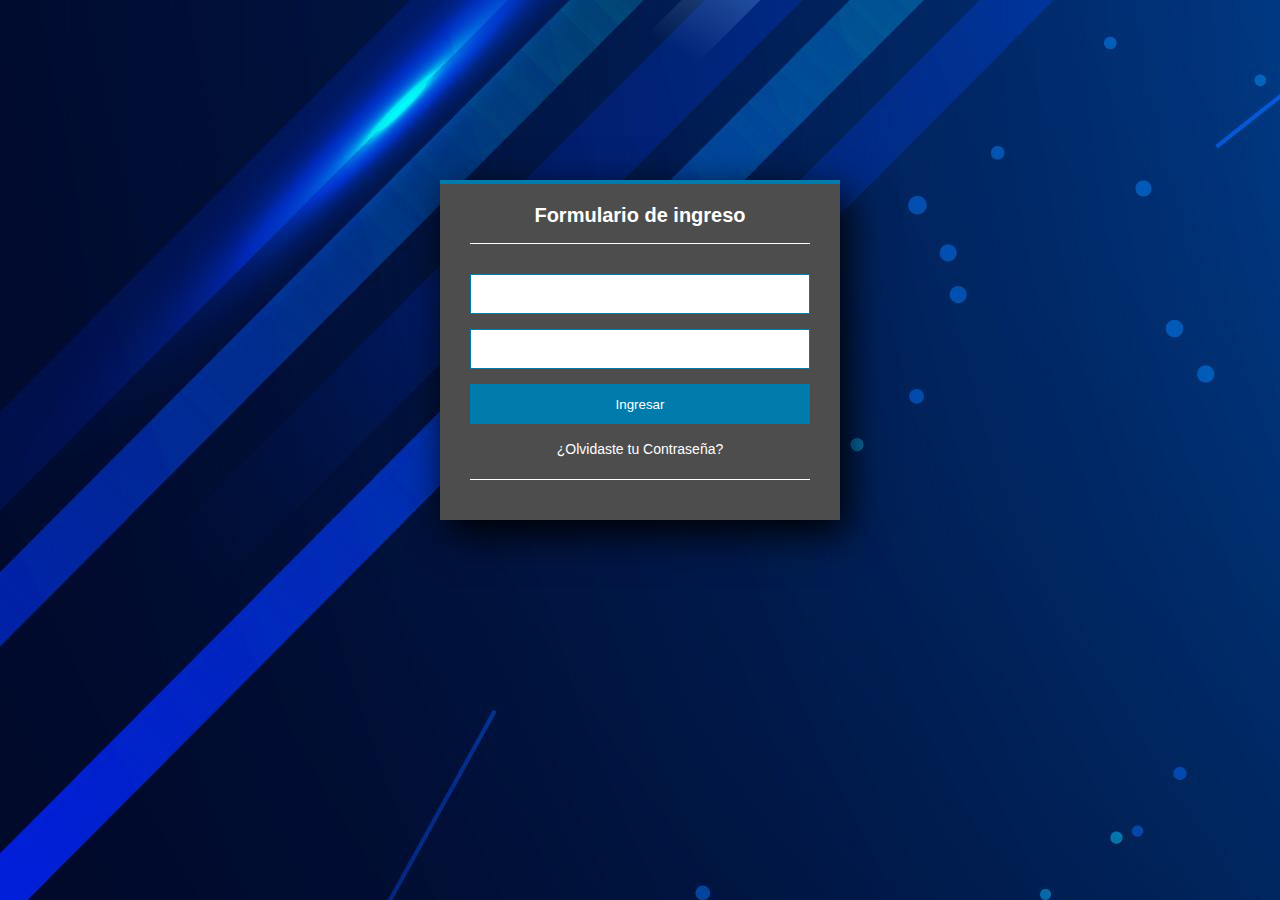
<file: index.html>
<!DOCTYPE html>
<html lang="en">
<head>
    <meta charset="UTF-8">
    <meta http-equiv="X-UA-Compatible" content="IE=edge">
    <meta name="viewport" content="width=device-width, initial-scale=1.0">
    <title>Document</title>
    <link rel="stylesheet" href="css/formulario.css">
    <script type="text/javascript" src="js/acceso.js"></script>
</head>
<body>
  <section class="form-login">
    <h5>Formulario de ingreso</h5>
    <form name="miformulario" action="incio.html" id="form" target="blank">
    <input class="controls" type="text" name="Usuario">
    <input class="controls" type="password" name="Contraseña">
    <input class="buttons" type="button" onclick=go()  value="Ingresar">
    <p><a href="#">¿Olvidaste tu Contraseña?</a></p>
    </form>
  </section>
</body>
</html>
</file>
<file: css/formulario.css>
* {
    margin: 0;
    padding: 0;
    box-sizing: border-box;
  }
  
  body {
    font-family: arial;
    background-image: url('../img/4882066.jpg');
  }
  
  .form-login {
    width: 400px;
    height: 340px;
    background: #4e4d4d;
    margin: auto;
    margin-top: 180px;
    box-shadow: 7px 13px 37px #000;
    padding: 20px 30px;
    border-top: 4px solid #017bab;
    color: white;
  }
  
  .form-login h5 {
    margin: 0;
    text-align: center;
    height: 40px;
    margin-bottom: 30px;
    border-bottom: 1px solid;
    font-size: 20px;
  }
  
  .controls {
    width: 100%;
    border: 1px solid #017bab;
    margin-bottom: 15px;
    padding: 11px 10px;
    background: #ffffff;
    font-size: 14px;
    font-weight: bold;
  }
  
  .buttons {
    width: 100%;
    height: 40px;
    background: #017bab;
    border: none;
    color: white;
    margin-bottom: 16px;
  }
  
  .form-login p{
    height: 40px;
    text-align: center;
    border-bottom: 1px solid;
  }
  
  .form-login a {
    color: white;
    text-decoration: none;
    font-size: 14px;
  }
  
  .form-login a:hover {
    text-decoration: underline;
  }
</file>
